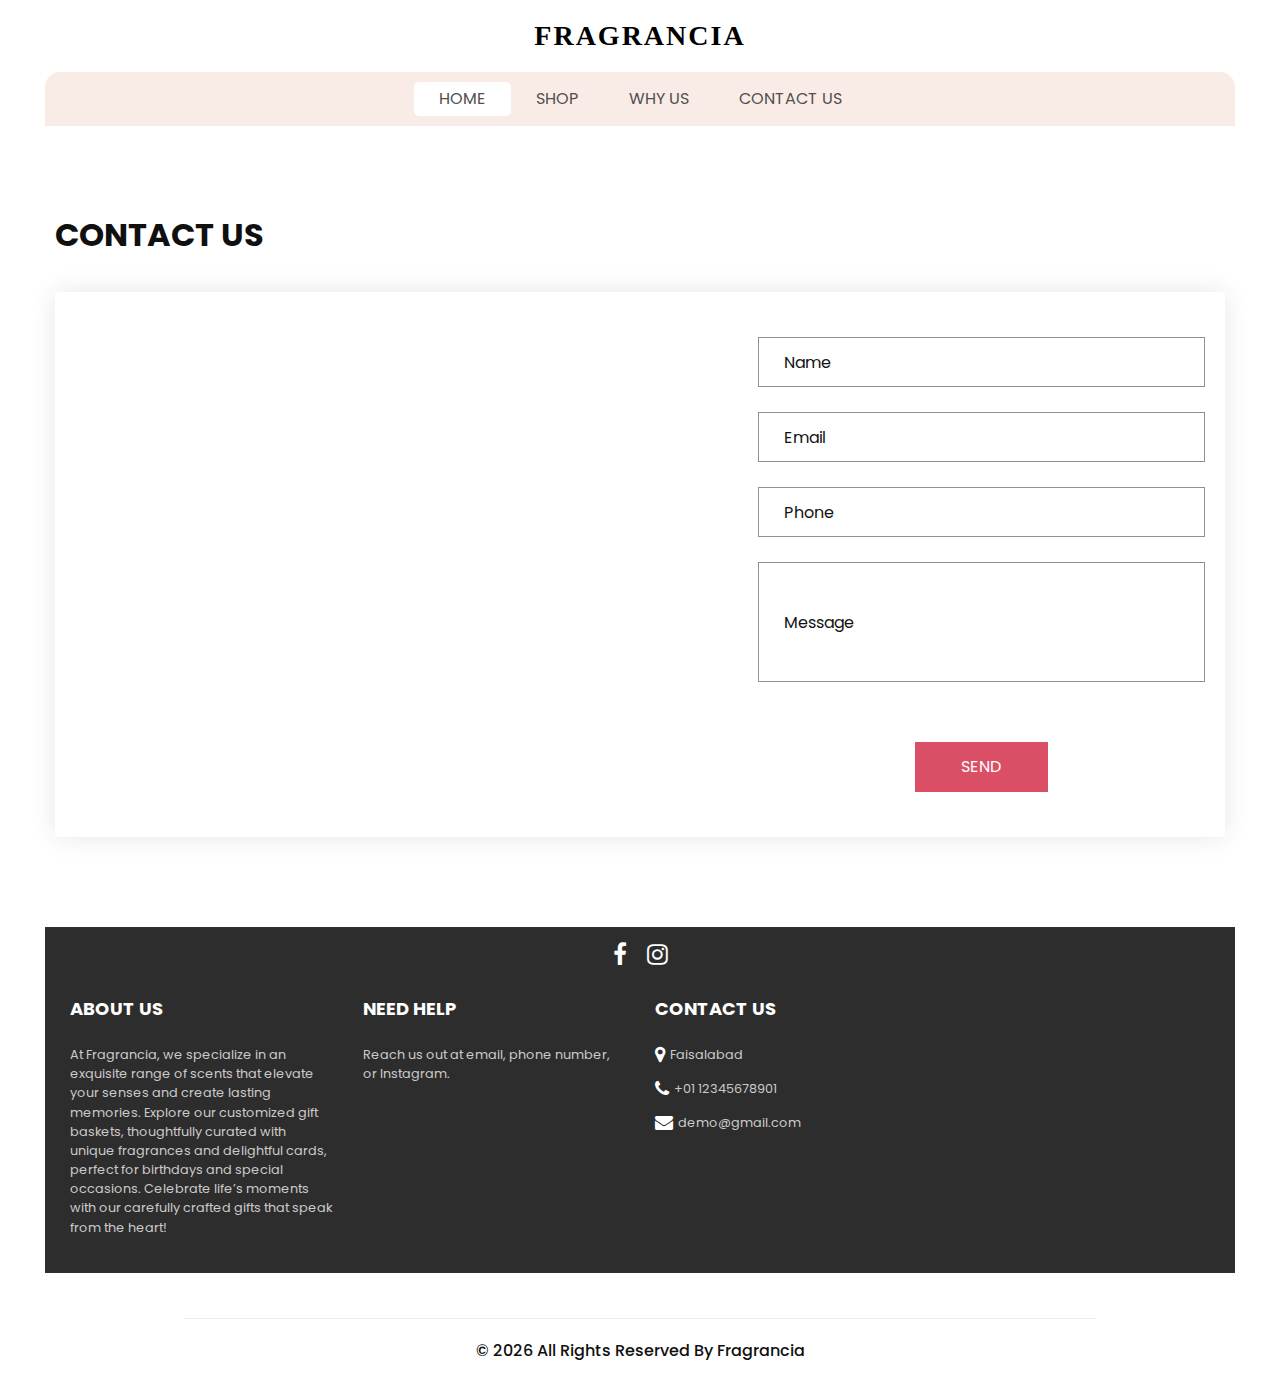
<file: contact.html>
<!DOCTYPE html>
<html>

<head>
  <!-- Basic -->
  <meta charset="utf-8" />
  <meta http-equiv="X-UA-Compatible" content="IE=edge" />
  <!-- Mobile Metas -->
  <meta name="viewport" content="width=device-width, initial-scale=1, shrink-to-fit=no" />
  <!-- Site Metas -->
  <meta name="keywords" content="" />
  <meta name="description" content="" />
  <meta name="author" content="" />
  <link rel="shortcut icon" href="images/favicon.png" type="image/x-icon">
  <style>
    .navbar-brand span {
      font-family: 'Cinzel', serif;
      font-weight: 600;
      font-size: 32px;
      color: #333; /* Adjust color to match your theme */
      letter-spacing: 2px; /* Optional: for a more refined look */
    }
  </style>
  <title>
    Fragrancia
  </title>

  <!-- slider stylesheet -->
  <link rel="stylesheet" type="text/css" href="https://cdnjs.cloudflare.com/ajax/libs/OwlCarousel2/2.3.4/assets/owl.carousel.min.css" />

  <!-- bootstrap core css -->
  <link rel="stylesheet" type="text/css" href="css/bootstrap.css" />

  <!-- Custom styles for this template -->
  <link href="css/style.css" rel="stylesheet" />
  <!-- responsive style -->
  <link href="css/responsive.css" rel="stylesheet" />
</head>

<body>
  <div class="hero_area">
    <!-- header section strats -->
    <header class="header_section">
      <nav class="navbar navbar-expand-lg custom_nav-container ">
        <a class="navbar-brand" href="index.html">
          <span>
            Fragrancia
          </span>
        </a>
        <button class="navbar-toggler" type="button" data-toggle="collapse" data-target="#navbarSupportedContent" aria-controls="navbarSupportedContent" aria-expanded="false" aria-label="Toggle navigation">
          <span class=""></span>
        </button>

        <div class="collapse navbar-collapse" id="navbarSupportedContent">
          <ul class="navbar-nav  ">
            <li class="nav-item active">
              <a class="nav-link" href="index.html">Home <span class="sr-only">(current)</span></a>
            </li>
            <li class="nav-item">
              <a class="nav-link" href="shop.html">
                Shop
              </a>
            </li>
            <li class="nav-item">
              <a class="nav-link" href="why.html">
                Why Us
              </a>
            </li>
       
            <li class="nav-item">
              <a class="nav-link" href="contact.html">Contact Us</a>
            </li>
          </ul>
        
        </div>
      </nav>
    </header>
    <!-- end header section -->

  </div>
  <!-- end hero area -->

  <!-- contact section -->

  <section class="contact_section layout_padding">
    <div class="container px-0">
      <div class="heading_container ">
        <h2 class="">
          Contact Us
        </h2>
      </div>
    </div>
    <div class="container container-bg">
      <div class="row">
        <div class="col-lg-7 col-md-6 px-0">
          <div class="map_container">
            <div class="map-responsive">
              <iframe src="https://www.google.com/maps/embed/v1/place?key=AIzaSyA0s1a7phLN0iaD6-UE7m4qP-z21pH0eSc&q=Eiffel+Tower+Paris+France" width="600" height="300" frameborder="0" style="border:0; width: 100%; height:100%" allowfullscreen></iframe>
            </div>
          </div>
        </div>
        <div class="col-md-6 col-lg-5 px-0">
          <form action="#">
            <div>
              <input type="text" placeholder="Name" />
            </div>
            <div>
              <input type="email" placeholder="Email" />
            </div>
            <div>
              <input type="text" placeholder="Phone" />
            </div>
            <div>
              <input type="text" class="message-box" placeholder="Message" />
            </div>
            <div class="d-flex ">
              <button>
                SEND
              </button>
            </div>
          </form>
        </div>
      </div>
    </div>
  </section>

  <!-- end contact section -->

  <!-- info section -->
<section class="info_section layout_padding2-top">
  <div class="social_container">
    <div class="social_box">
      <a href="">
        <i class="fa fa-facebook" aria-hidden="true"></i>
      </a>
      <a href="">
        <i class="fa fa-instagram" aria-hidden="true"></i>
      </a>
    </div>
  </div>
  <div class="info_container">
    <div class="container">
      <div class="row">
        <div class="col-md-6 col-lg-3">
          <h6>ABOUT US</h6>
          <p>
            At Fragrancia, we specialize in an exquisite range of scents that elevate your senses and create lasting memories. Explore our customized gift baskets, thoughtfully curated with unique fragrances and delightful cards, perfect for birthdays and special occasions. Celebrate life’s moments with our carefully crafted gifts that speak from the heart!
          </p>
        </div>
        <div class="col-md-6 col-lg-3">
          <h6>NEED HELP</h6>
          <p>Reach us out at email, phone number, or Instagram.</p>
        </div>
        <div class="col-md-6 col-lg-3">
          <h6>CONTACT US</h6>
          <div class="info_link-box">
            <a href="">
              <i class="fa fa-map-marker" aria-hidden="true"></i>
              <span>Faisalabad</span>
            </a>
            <a href="">
              <i class="fa fa-phone" aria-hidden="true"></i>
              <span>+01 12345678901</span>
            </a>
            <a href="">
              <i class="fa fa-envelope" aria-hidden="true"></i>
              <span>demo@gmail.com</span>
            </a>
          </div>
        </div>
      </div>
    </div>
  </div>
</section>
<!-- footer section -->
<!-- footer section -->
<footer class="footer_section">
  <div class="container">
    <p>&copy; <span id="displayYear"></span> All Rights Reserved By Fragrancia</p>
  </div>
</footer>
<!-- footer section -->

  <script src="js/jquery-3.4.1.min.js"></script>
  <script src="js/bootstrap.js"></script>
  <script src="https://cdnjs.cloudflare.com/ajax/libs/OwlCarousel2/2.3.4/owl.carousel.min.js">
  </script>
  <script src="js/custom.js"></script>

</body>

</html>
</file>
<file: css/responsive.css>
@media (max-width: 1120px) {
    .saving_section .detail-box {
        padding: 0;
    }
}

@media (max-width: 992px) {
    .user_option {
        justify-content: center;
        margin-left: 0;
        margin-top: 10px;

    }

    .custom_nav-container {
        flex-direction: row;
    }

    .custom_nav-container .navbar-nav {
        align-items: center;
    }

    #navbarSupportedContent .navbar-nav .nav-link {
        margin: 5px 0;
    }

    .slider_section .detail-box {
        padding-left: 0;
    }

    .slider_section .detail-box h1 {
        font-size: 3rem;
    }

    .slider_section .img-box {
        padding: 0;
    }

    .saving_section .row {
        flex-direction: column-reverse;
    }

    .saving_section .detail-box {

        margin-bottom: 30px;
    }

    .client_section .box {
        margin: 15px 25px;
    }

    .client_section .carousel_btn-box {
        display: flex;
        justify-content: center;
        margin-top: 45px;
    }

    .client_section .carousel-control-prev,
    .client_section .carousel-control-next {
        position: unset;
        margin: 0 2.5px;
        width: 45px;
        height: 45px;
    }
}

@media (max-width: 768px) {
    .hero_area {
        padding: 0 25px;
    }

    .slider_section .img-box {
        margin-bottom: 45px;
    }

    .saving_section,
    .gift_section {
        padding-left: 25px;
        padding-right: 25px;
    }

    .gift_section .box {
        padding: 45px 0;
    }

    .gift_section .img-box {
        padding: 0 15px;
        margin-bottom: 45px;
    }

    .info_section .row>div {
        text-align: center;
        display: flex;
        flex-direction: column;
        align-items: center;

    }

    .info_section {
        margin: 0 25px 25px;
    }


}

@media (max-width: 576px) {
    .contact_section {
        padding-left: 25px;
        padding-right: 25px;
    }
}

@media (max-width: 480px) {

    .saving_section .detail-box,
    .gift_section .detail-box {
        padding: 0 5px;
    }
}

@media (max-width: 420px) {}

@media (max-width: 376px) {}

@media (min-width: 1200px) {
    .container {
        max-width: 1170px;
    }
}
</file>
<file: css/style.css>
@import url("https://fonts.googleapis.com/css2?family=Poppins:wght@300;400;500;600;700&display=swap");
@import url("font-awesome.min.css");
body {
  font-family: "poppins", sans-serif;
  color: #101010;
  background-color: #ffffff;
}

.layout_padding {
  padding-top: 90px;
  padding-bottom: 90px;
}

.layout_padding2 {
  padding-top: 45px;
  padding-bottom: 45px;
}

.layout_padding2-top {
  padding-top: 45px;
}

.layout_padding2-bottom {
  padding-bottom: 45px;
}

.layout_padding-top {
  padding-top: 90px;
}

.layout_padding-bottom {
  padding-bottom: 90px;
}

.heading_container {
  display: -webkit-box;
  display: -ms-flexbox;
  display: flex;
  -webkit-box-orient: vertical;
  -webkit-box-direction: normal;
      -ms-flex-direction: column;
          flex-direction: column;
}

.heading_container h2 {
  text-transform: uppercase;
  font-weight: bold;
}

.heading_container h2 span {
  color: #f89cab;
}

.heading_container.heading_center {
  -webkit-box-align: center;
      -ms-flex-align: center;
          align-items: center;
  text-align: center;
}

/*header section*/
.hero_area {
  padding: 0 45px;
}

.hero_area.sub_pages {
  height: auto;
}

#navbarSupportedContent {
  width: 100%;
  background-color: #f9ece6;
  -webkit-box-pack: center;
      -ms-flex-pack: center;
          justify-content: center;
  padding: 10px 0;
  border-radius: 15px 15px 0 0;
}

#navbarSupportedContent.innerpage_navbar {
  background-color: white;
  border-radius: 10px;
  -webkit-box-shadow: 0 0 3px 0 rgba(0, 0, 0, 0.25);
          box-shadow: 0 0 3px 0 rgba(0, 0, 0, 0.25);
}

#navbarSupportedContent.innerpage_navbar .nav-item.active .nav-link {
  background-color: #f4f5f6;
}

#navbarSupportedContent .navbar-nav .nav-link {
  padding: 5px 25px;
  color: #514f4f;
  text-align: center;
  text-transform: uppercase;
  border-radius: 5px;
}

#navbarSupportedContent .nav-item.active .nav-link {
  background-color: #ffffff;
}

a,
a:hover,
a:focus {
  text-decoration: none;
}

a:hover,
a:focus {
  color: initial;
}

.btn,
.btn:focus {
  outline: none !important;
  -webkit-box-shadow: none;
          box-shadow: none;
}

.navbar-brand {
  margin: 15px 0;
  padding: 0;
}

.navbar-brand span {
  font-size: 28px;
  font-weight: bold;
  color: #000000;
  text-transform: uppercase;
  margin: 0;
  padding: 0;
}

.custom_nav-container .nav_search-btn {
  padding: 0;
  border: none;
}

.custom_nav-container {
  z-index: 99999;
  padding: 0;
  -webkit-box-orient: vertical;
  -webkit-box-direction: normal;
      -ms-flex-direction: column;
          flex-direction: column;
  -webkit-box-align: center;
      -ms-flex-align: center;
          align-items: center;
}

.custom_nav-container .navbar-toggler {
  outline: none;
}

.custom_nav-container .navbar-toggler {
  outline: none;
}

.custom_nav-container .navbar-toggler {
  padding: 0;
  width: 37px;
  height: 42px;
  -webkit-transition: all .3s;
  transition: all .3s;
}

.custom_nav-container .navbar-toggler span {
  display: block;
  width: 35px;
  height: 4px;
  background-color: #000000;
  margin: 7px 0;
  -webkit-transition: all 0.3s;
  transition: all 0.3s;
  position: relative;
  border-radius: 5px;
  -webkit-transition: all .3s;
  transition: all .3s;
}

.custom_nav-container .navbar-toggler span::before, .custom_nav-container .navbar-toggler span::after {
  content: "";
  position: absolute;
  left: 0;
  height: 100%;
  width: 100%;
  background-color: #000000;
  top: -10px;
  border-radius: 5px;
  -webkit-transition: all .3s;
  transition: all .3s;
}

.custom_nav-container .navbar-toggler span::after {
  top: 10px;
}

.custom_nav-container .navbar-toggler[aria-expanded="true"] {
  -webkit-transform: rotate(360deg);
          transform: rotate(360deg);
}

.custom_nav-container .navbar-toggler[aria-expanded="true"] span {
  -webkit-transform: rotate(45deg);
          transform: rotate(45deg);
}

.custom_nav-container .navbar-toggler[aria-expanded="true"] span::before, .custom_nav-container .navbar-toggler[aria-expanded="true"] span::after {
  -webkit-transform: rotate(90deg);
          transform: rotate(90deg);
  top: 0;
}

.user_option {
  display: -webkit-box;
  display: -ms-flexbox;
  display: flex;
  -webkit-box-align: center;
      -ms-flex-align: center;
          align-items: center;
  margin-left: 25px;
}

.user_option a {
  margin-right: 25px;
  color: #000000;
}

.user_option a span {
  margin-left: 5px;
}

/*end header section*/

.slider_section .slider_container {
  color: #fefefe; /* Keep the text white for contrast */
  background-color: #FFDFD6; /* Light peach-pink for the main background */
  
  padding: 25px;
  border-radius: 0 0 15px 15px;
  border: 5px solid #E3A5C7; /* Soft pink for the border */
}

.slider_section .slider_container h1 {
  color: #B692C2; /* Muted lavender-purple for headings */
}

.slider_section .slider_container p {
  color: #E3A5C7; /* Matching soft pink for paragraph text */
}

.slider_section .slider_container h1 {
  color: #C63C51; /* Vibrant red-pink for headings */
}

.slider_section .slider_container p {
  color: #D95F59; /* A softer red-pink for paragraph text */
}


.slider_section .slider_container h1 {
  color: #E4B1F0; /* Lighter purple for headings */
}

.slider_section .slider_container p {
  color: #FFE1FF; /* Soft pastel purple for paragraph text */
}


.slider_section .row {
  -webkit-box-align: center;
      -ms-flex-align: center;
          align-items: center;
}

.slider_section .img-box {
  display: -webkit-box;
  display: -ms-flexbox;
  display: flex;
  -webkit-box-pack: center;
      -ms-flex-pack: center;
          justify-content: center;
  padding: 45px;
}

.slider_section .img-box img {
  width: 275px;
}

.slider_section .detail-box {
  padding-left: 45px;
  margin: 45px 0;
}

.slider_section .detail-box h1 {
  font-weight: bold;
  font-size: 3.5rem;
  margin-bottom: 10px;
}

.slider_section .detail-box a {
  display: inline-block;
  padding: 10px 40px;
  background-color: #db4566;
  color: #ffffff;
  border: 1px solid #db4566;
  border-radius: 5px;
  -webkit-transition: all .3s;
  transition: all .3s;
  margin-top: 25px;
  text-transform: uppercase;
}

.slider_section .detail-box a:hover {
  background-color: transparent;
  color: #db4566;
}

.slider_section .carousel_btn-box {
  display: -webkit-box;
  display: -ms-flexbox;
  display: flex;
  background-color: #ffffff;
  -webkit-box-align: center;
      -ms-flex-align: center;
          align-items: center;
  position: absolute;
  bottom: -25px;
  left: 5%;
  padding: 7px 10px;
  border-radius: 5px 5px 0 0;
}

.slider_section .carousel_btn-box img {
  margin: 0 10px;
}

.slider_section .carousel_btn-box .carousel-control-prev,
.slider_section .carousel_btn-box .carousel-control-next {
  position: unset;
  height: 25px;
  width: 25px;
  background-repeat: no-repeat;
  opacity: 1;
  background-position: center;
  color: #000000;
  font-size: 14px;
}

.shop_section .heading_container {
  margin-bottom: 20px;
}

.shop_section .box {
  background-color: #eeeeee;
  position: relative;
  padding: 10px;
  margin-top: 25px;
}

.shop_section .box a {
  color: #000000;
}

.shop_section .box .img-box {
  display: -webkit-box;
  display: -ms-flexbox;
  display: flex;
  -webkit-box-pack: center;
      -ms-flex-pack: center;
          justify-content: center;
  -webkit-box-align: center;
      -ms-flex-align: center;
          align-items: center;
  padding: 15px 30px;
  height: 245px;
}

.shop_section .box .img-box img {
  max-width: 100%;
  max-height: 145px;
}

.shop_section .box .detail-box {
  display: -webkit-box;
  display: -ms-flexbox;
  display: flex;
  -webkit-box-pack: justify;
      -ms-flex-pack: justify;
          justify-content: space-between;
}

.shop_section .box .detail-box h6 span {
  color: #db4f66;
}

.shop_section .box .new {
  width: 50px;
  height: 50px;
  position: absolute;
  top: 10px;
  left: 10px;
  background-color: #ffffff;
  display: -webkit-box;
  display: -ms-flexbox;
  display: flex;
  -webkit-box-pack: center;
      -ms-flex-pack: center;
          justify-content: center;
  -webkit-box-align: center;
      -ms-flex-align: center;
          align-items: center;
  border-radius: 100%;
  font-size: 15px;
}

.shop_section .btn-box {
  display: -webkit-box;
  display: -ms-flexbox;
  display: flex;
  -webkit-box-pack: center;
      -ms-flex-pack: center;
          justify-content: center;
  margin-top: 45px;
}

.shop_section .btn-box a {
  display: inline-block;
  padding: 10px 40px;
  background-color: #f16179;
  color: #ffffff;
  border: 1px solid #f16179;
  border-radius: 5px;
  -webkit-transition: all .3s;
  transition: all .3s;
}

.shop_section .btn-box a:hover {
  background-color: transparent;
  color: #f16179;
}

.saving_section {
  padding-left: 45px;
  padding-right: 45px;
}

.saving_section .box {
  padding-top: 45px;
  background-color: #7fd7eb;
  color: #ffffff;
  border-radius: 15px;
}

.saving_section .row {
  -webkit-box-align: center;
      -ms-flex-align: center;
          align-items: center;
}

.saving_section .img-box {
  padding: 15px 0 0 25px;
}

.saving_section .img-box img {
  width: 100%;
}

.saving_section .detail-box {
  padding: 0 25px;
}

.saving_section .detail-box p {
  margin-top: 5px;
}

.saving_section .detail-box .btn-box {
  display: -webkit-box;
  display: -ms-flexbox;
  display: flex;
  -ms-flex-wrap: wrap;
      flex-wrap: wrap;
  margin: 35px -5px 0;
}

.saving_section .detail-box .btn-box a {
  width: 165px;
  text-align: center;
  margin: 5px;
}

.saving_section .detail-box .btn-box .btn1 {
  display: inline-block;
  padding: 10px 0;
  background-color: #109dbd;
  color: #ffffff;
  border: 1px solid #109dbd;
  border-radius: 0;
  -webkit-transition: all .3s;
  transition: all .3s;
}

.saving_section .detail-box .btn-box .btn1:hover {
  background-color: transparent;
  color: #109dbd;
}

.saving_section .detail-box .btn-box .btn2 {
  display: inline-block;
  padding: 10px 0;
  background-color: #ffffff;
  color: #000000;
  border: 1px solid #ffffff;
  border-radius: 0;
  -webkit-transition: all .3s;
  transition: all .3s;
}

.saving_section .detail-box .btn-box .btn2:hover {
  background-color: transparent;
  color: #ffffff;
}

.why_section .box {
  text-align: center;
  margin-top: 45px;
  background-color: #f9f8f7;
  padding: 25px;
  border-radius: 5px;
}

.why_section .box .img-box {
  margin-bottom: 15px;
}

.why_section .box .img-box svg {
  width: 55px;
  height: auto;
  fill: #320b57;
}

.gift_section {
  padding-left: 45px;
  padding-right: 45px;
}

.gift_section .box {
  background-color: #6929a5;
  border-radius: 15px;
  color: #ffffff;
}

.gift_section .row {
  -webkit-box-align: center;
      -ms-flex-align: center;
          align-items: center;
}

.gift_section .img-box {
  padding: 60px 0 60px 25px;
}

.gift_section .img-box img {
  width: 100%;
}

.gift_section .detail-box {
  padding: 0 25px;
}

.gift_section .detail-box p {
  margin-top: 5px;
}

.gift_section .detail-box .btn-box {
  display: -webkit-box;
  display: -ms-flexbox;
  display: flex;
  -ms-flex-wrap: wrap;
      flex-wrap: wrap;
  margin: 35px -5px 0;
}

.gift_section .detail-box .btn-box a {
  width: 165px;
  text-align: center;
  margin: 5px;
}

.gift_section .detail-box .btn-box .btn1 {
  display: inline-block;
  padding: 10px 0;
  background-color: #ffffff;
  color: #000000;
  border: 1px solid #ffffff;
  border-radius: 0;
  -webkit-transition: all .3s;
  transition: all .3s;
}

.gift_section .detail-box .btn-box .btn1:hover {
  background-color: transparent;
  color: #ffffff;
}

.gift_section .detail-box .btn-box .btn2 {
  display: inline-block;
  padding: 10px 0;
  background-color: #9242dd;
  color: #ffffff;
  border: 1px solid #9242dd;
  border-radius: 0;
  -webkit-transition: all .3s;
  transition: all .3s;
}

.gift_section .detail-box .btn-box .btn2:hover {
  background-color: transparent;
  color: #9242dd;
}

.contact_section {
  position: relative;
}

.contact_section .container-bg {
  -webkit-box-shadow: 0 0 25px 0 rgba(0, 0, 0, 0.1);
          box-shadow: 0 0 25px 0 rgba(0, 0, 0, 0.1);
}

.contact_section .heading_container {
  margin-bottom: 30px;
}

.contact_section .row {
  -webkit-box-align: stretch;
      -ms-flex-align: stretch;
          align-items: stretch;
}

.contact_section form {
  padding-right: 35px;
  padding: 45px 20px;
}

.contact_section input {
  width: 100%;
  border: 1px solid #919191;
  height: 50px;
  margin-bottom: 25px;
  padding-left: 25px;
  background-color: transparent;
  outline: none;
  color: #101010;
}

.contact_section input::-webkit-input-placeholder {
  color: #131313;
}

.contact_section input:-ms-input-placeholder {
  color: #131313;
}

.contact_section input::-ms-input-placeholder {
  color: #131313;
}

.contact_section input::placeholder {
  color: #131313;
}

.contact_section input.message-box {
  height: 120px;
}

.contact_section button {
  display: inline-block;
  padding: 12px 45px;
  background-color: #db4f66;
  color: #ffffff;
  border: 1px solid #db4f66;
  border-radius: 0;
  -webkit-transition: all .3s;
  transition: all .3s;
  display: block;
  color: #fff;
  margin: 35px auto 0 auto;
}

.contact_section button:hover {
  background-color: transparent;
  color: #db4f66;
}

.contact_section .map_container {
  height: 100%;
  min-height: 375px;
}

.contact_section .map_container .map-responsive {
  height: 100%;
}

.client_section .heading_container {
  margin-bottom: 20px;
}

.client_section .box {
  margin: 15px 45px;
  -webkit-box-shadow: 0 0 5px 0 rgba(0, 0, 0, 0.25);
          box-shadow: 0 0 5px 0 rgba(0, 0, 0, 0.25);
  padding: 25px;
}

.client_section .box .client_info {
  display: -webkit-box;
  display: -ms-flexbox;
  display: flex;
  -webkit-box-pack: justify;
      -ms-flex-pack: justify;
          justify-content: space-between;
}

.client_section .box .client_info .client_name h5 {
  font-weight: 600;
  color: #db4f66;
}

.client_section .box .client_info .client_name h6 {
  margin-bottom: 0;
  color: #bfc0c0;
  font-weight: normal;
  font-size: 15px;
}

.client_section .box .client_info i {
  font-size: 24px;
}

.client_section .box p {
  margin-top: 15px;
}

.client_section .carousel-control-prev,
.client_section .carousel-control-next {
  width: 45px;
  height: 125px;
  background-color: #db4f66;
  opacity: 1;
  font-size: 28px;
  font-weight: bold;
  top: 50%;
  -webkit-transform: translateY(-50%);
          transform: translateY(-50%);
}

.client_section .carousel-control-prev {
  left: 0;
}

.client_section .carousel-control-next {
  right: 0;
}

/* info section */
.info_section {
  position: relative;
  background-color: #2d2d2d;
  color: #ffffff;
  margin: 0 45px 45px;
}

.info_section {
  font-size: 0.8em; /* Makes the footer text smaller */
  padding: 10px 0; /* Adds some padding */
}

.info_container .row > div {
  margin-bottom: 10px; /* Adds spacing between the boxes */
}

.info_section .social_container .social_box {
  display: -webkit-box;
  display: -ms-flexbox;
  display: flex;
  -webkit-box-align: center;
      -ms-flex-align: center;
          align-items: center;
  -webkit-box-pack: center;
      -ms-flex-pack: center;
          justify-content: center;
}

.info_section .social_container .social_box a {
  margin: 0 10px;
  color: #ffffff;
  font-size: 24px;
}

.info_section .info_form form input {
  outline: none;
  width: 100%;
  padding: 7px 10px;
}

.info_section .info_form form button {
  padding: 8px 35px;
  outline: none;
  border: none;
  color: #ffffff;
  background: #f89cab;
  margin-top: 15px;
  text-transform: uppercase;
}

.info_section .row > div {
  margin-top: 25px;
}

.info_section a {
  text-transform: none;
}

.info_section h6 {
  font-weight: bold;
  text-transform: uppercase;
  font-size: 18px;
  margin-bottom: 25px;
}

.info_section p {
  color: #cbc9c9;
}

.info_section .info_link-box a {
  display: -webkit-box;
  display: -ms-flexbox;
  display: flex;
  -webkit-box-align: center;
      -ms-flex-align: center;
          align-items: center;
  margin: 15px 0;
}

.info_section .info_link-box a:hover {
  color: #ffffff;
}

.info_section .info_link-box a i {
  color: #ffffff;
  margin-right: 5px;
  font-size: 18px;
}

.info_section .info_link-box a span {
  color: #cbc9c9;
}

.info_section .info_link-box a:hover span {
  color: #ffffff;
}

/* end info section */
/* footer section*/
.footer_section {
  margin-top: 45px;
  font-weight: 500;
}

.footer_section p {
  padding: 20px 0;
  margin: 0 auto;
  text-align: center;
  border-top: 1.5px solid #eeeeee;
  width: 80%;
}

.footer_section a {
  color: #cbc9c9;
}

/* end footer section*/
/*# sourceMappingURL=style.css.map */
</file>
